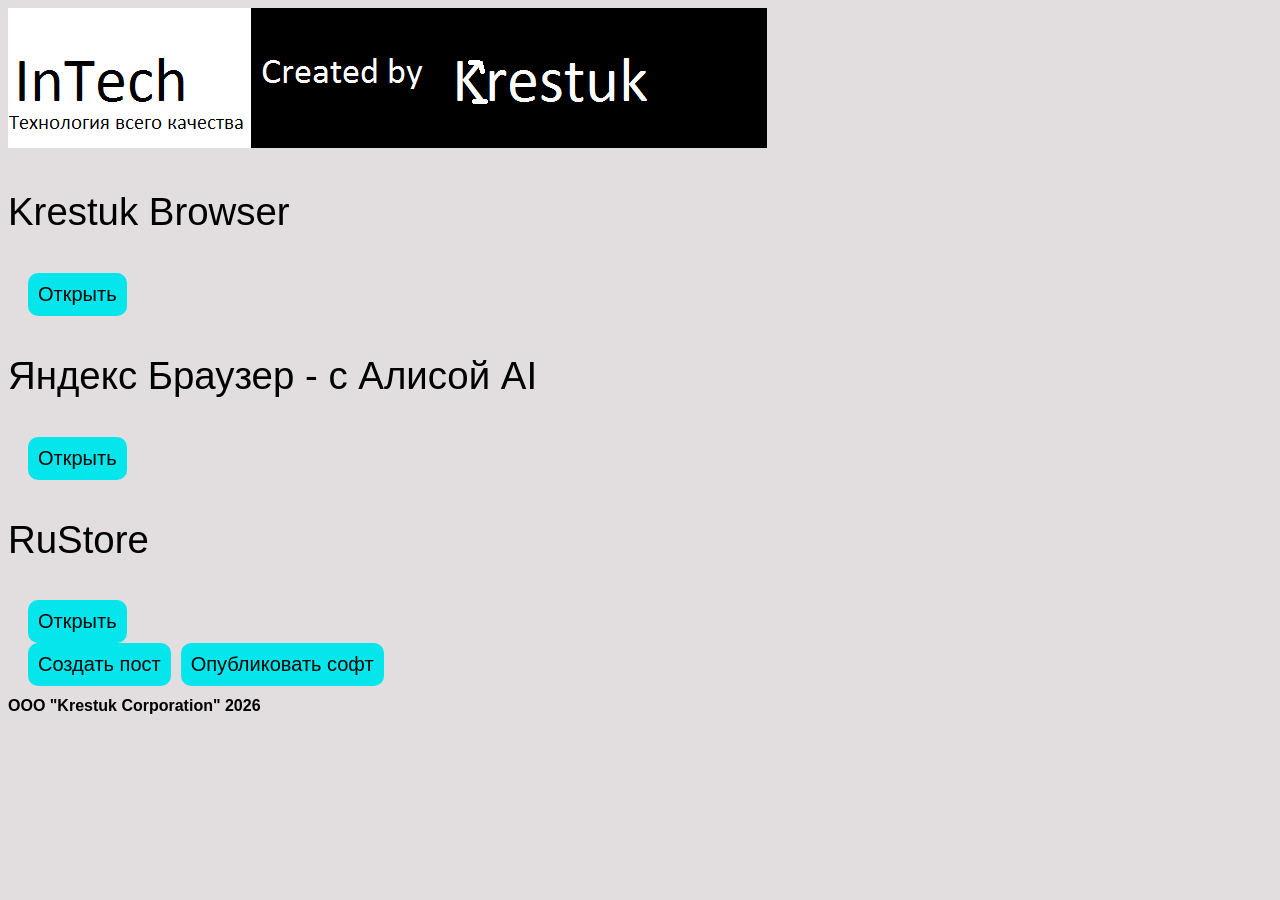
<file: index.html>
<!DOCTYPE html>
<html lang="en">
<head>
    <meta charset="UTF-8">
    <meta name="viewport" content="width=device-width, initial-scale=1.0">
    <title>InTech - технология всего качества</title>
    <link rel="stylesheet" href="style.css">
</head>
<body>
    <img src="InTech_Banner.png" alt="">
    <p>Krestuk Browser</p>
    <div class="app_1">
        <a href="Krestuk-Browser-20.1.17.html">Открыть</a>
    </div>
    <p>Яндекс Браузер - с Алисой AI</p>
    <div class="app_2">
        <a href="yandex-browser.html">Открыть</a>
    </div>
    <p>RuStore</p>
    <div class="app_3">
        <a href="rustoreapp.html">Открыть</a>
    </div>
    <div class="menu">
        <a href="https://docs.google.com/forms/d/e/1FAIpQLSdP98RTDQKNhvAsnmFRzTaHfJOvqK1zG3mHA2S_YskrJuT4HQ/viewform?usp=publish-editor">Создать пост</a>
        <a href="https://docs.google.com/forms/d/e/1FAIpQLSe1uXBBQ8ZYVxi1Lu9sp51k3fVWDsV1yv3MTZ6TdM9JB_tcqg/viewform?usp=publish-editor">Опубликовать софт</a>
    </div>
    <h1>ООО "Krestuk Corporation" 2026</h1>
</body>
</html>
</file>
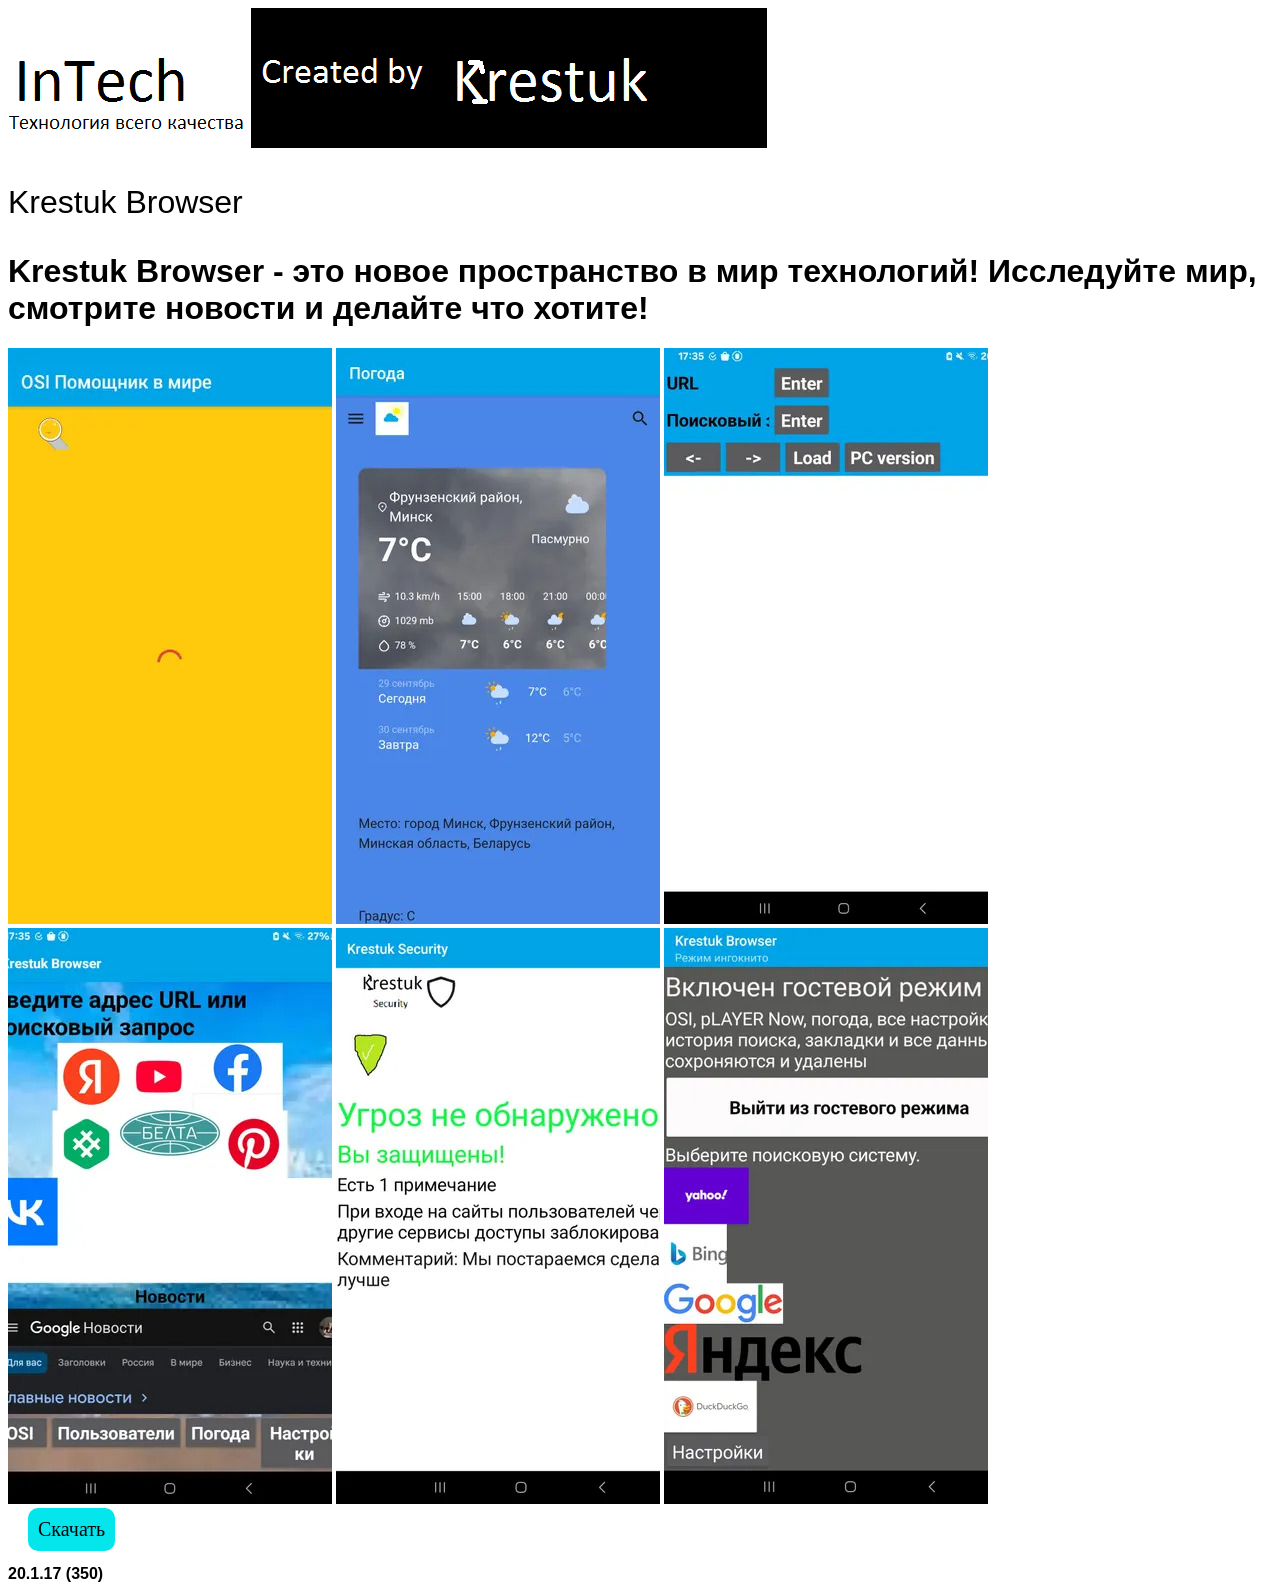
<file: Krestuk-Browser-20.1.17.html>
<!DOCTYPE html>
<html lang="en">
<head>
    <meta charset="UTF-8">
    <meta name="viewport" content="width=device-width, initial-scale=1.0">
    <title>Krestuk Browser 20.1.17 - InTech</title>
    <link rel="stylesheet" href="krestuk-browser-20.1.17-style.css">
</head>
<body>
    <img src="InTech_Banner.png" alt="">
    <p>Krestuk Browser</p>
    <h1>Krestuk Browser - это новое пространство в мир технологий! Исследуйте мир, смотрите новости и делайте что хотите!</h1>
    <img src="20261107KrestukBrowser20.1 (1).jpg" alt="">
    <img src="20261107KrestukBrowser20.1 (2).jpg" alt="">
    <img src="20261107KrestukBrowser20.1 (3).jpg" alt="">
    <img src="20261107KrestukBrowser20.1 (4).jpg" alt="">
    <img src="20261107KrestukBrowser20.1 (5).jpg" alt="">
    <img src="20261107KrestukBrowser20.1 (6).jpg" alt="">
    <div class="download">
        <a href="https://drive.usercontent.google.com/u/0/uc?id=11JK8rrD3wLzl8DlBUiSKcGR33VweCPY9&export=download">Скачать</a>
    </div>
    <h2>20.1.17 (350)</h2>
</body>
</html>
</file>
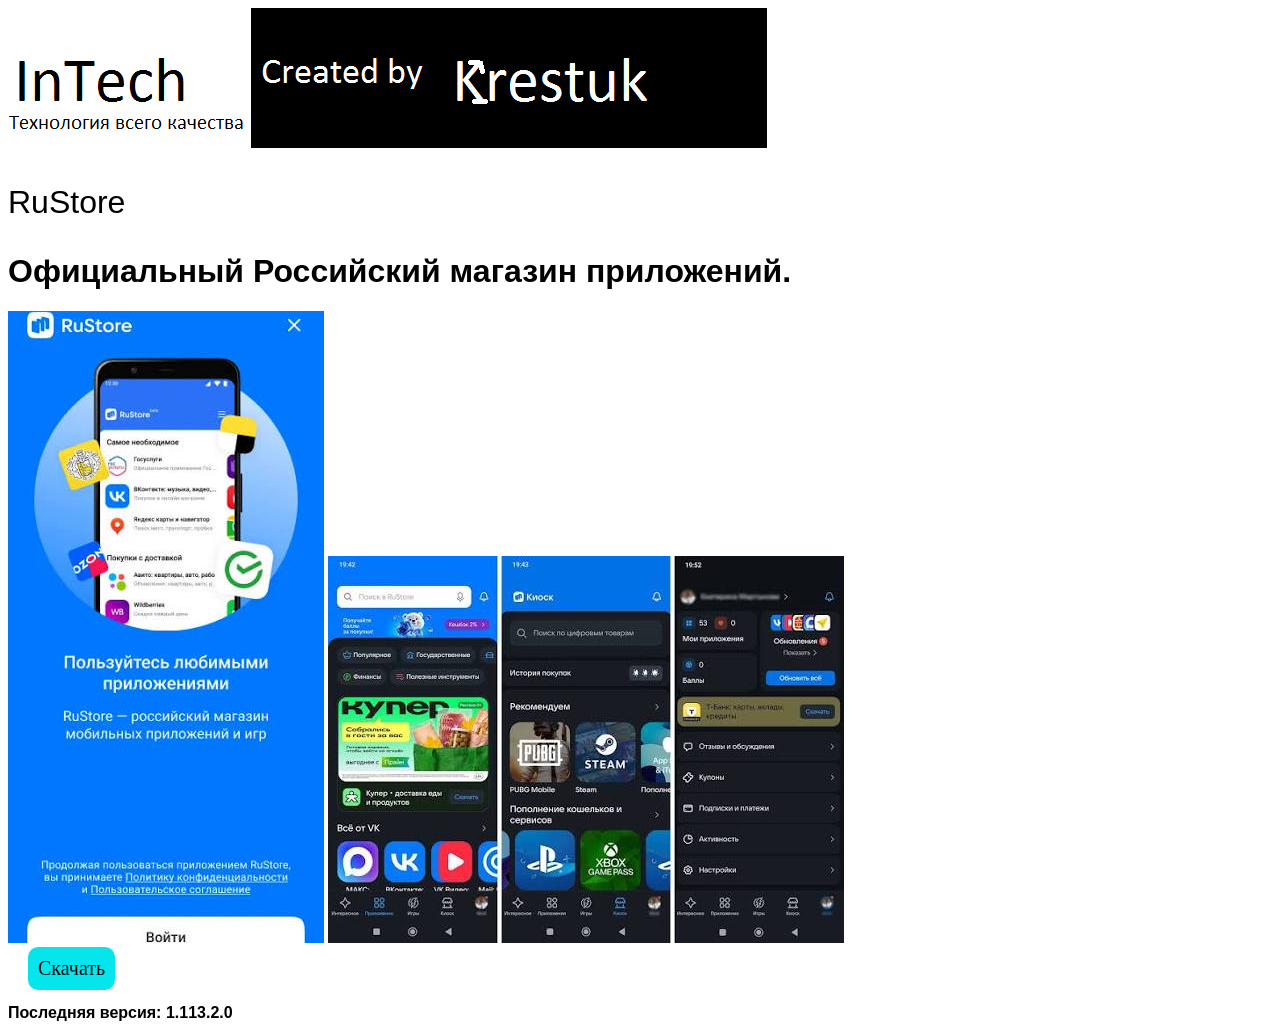
<file: rustoreapp.html>
<!DOCTYPE html>
<html lang="en">
<head>
    <meta charset="UTF-8">
    <meta name="viewport" content="width=device-width, initial-scale=1.0">
    <title>RuStore - InTech</title>
    <link rel="stylesheet" href="rustoreapp_style.css">
</head>
<body>
     <img src="InTech_Banner.png" alt="">
    <p>RuStore</p>
    <h1>Официальный Российский магазин приложений.</h1>
    <img src="20261108RuStore (1).jpg" alt="">
    <img src="20261108RuStore (2).jpg" alt="">
    <div class="download">
        <a href="https://rustore.ru/instruction">Скачать</a>
    </div>
    <h2>Последняя версия: 1.113.2.0</h2>
</body>
</html>
</file>
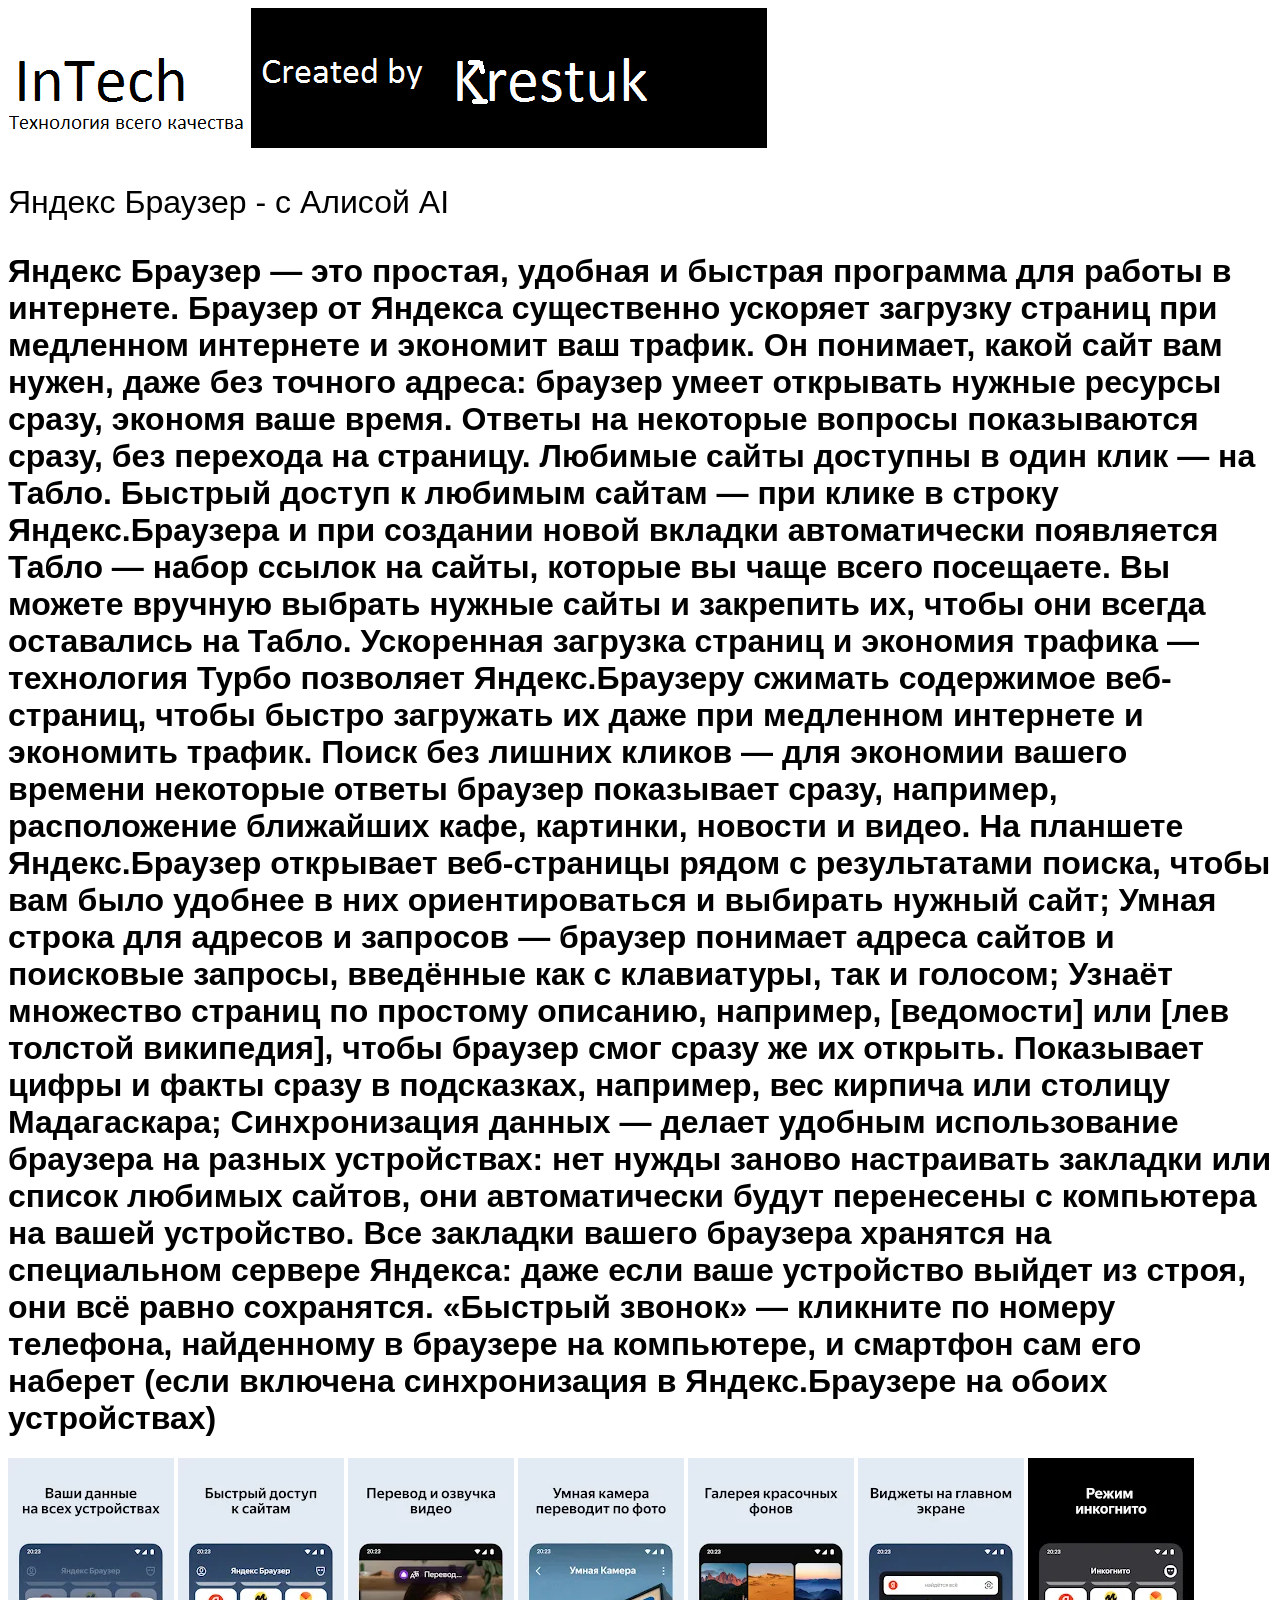
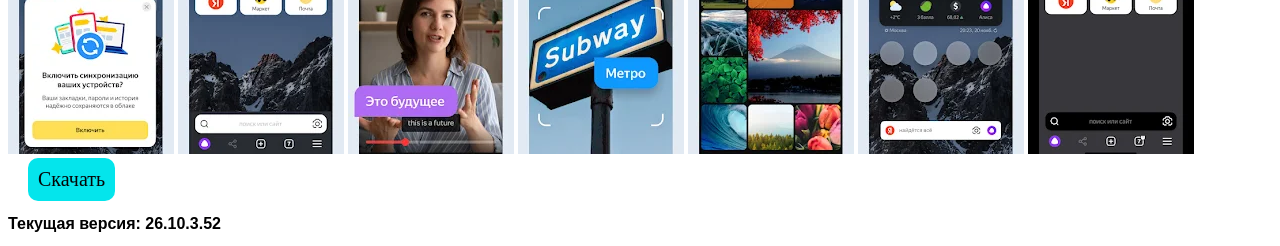
<file: yandex-browser.html>
<!DOCTYPE html>
<html lang="en">
<head>
    <meta charset="UTF-8">
    <meta name="viewport" content="width=device-width, initial-scale=1.0">
    <title>Яндекс Браузер - с Алисой AI - InTech</title>
    <link rel="stylesheet" href="yandex-browser-style.css">
</head>
<body>
    <img src="InTech_Banner.png" alt="">
    <p>Яндекс Браузер - с Алисой AI</p>
    <h1>Яндекс Браузер — это простая, удобная и быстрая программа для работы в интернете. Браузер от Яндекса существенно ускоряет загрузку страниц при медленном интернете и экономит ваш трафик. Он понимает, какой сайт вам нужен, даже без точного адреса: браузер умеет открывать нужные ресурсы сразу, экономя ваше время. Ответы на некоторые вопросы показываются сразу, без перехода на страницу. Любимые сайты доступны в один клик — на Табло.

Быстрый доступ к любимым сайтам — при клике в строку Яндекс.Браузера и при создании новой вкладки автоматически появляется Табло — набор ссылок на сайты, которые вы чаще всего посещаете. Вы можете вручную выбрать нужные сайты и закрепить их, чтобы они всегда оставались на Табло.
Ускоренная загрузка страниц и экономия трафика — технология Турбо позволяет Яндекс.Браузеру сжимать содержимое веб-страниц, чтобы быстро загружать их даже при медленном интернете и экономить трафик.
Поиск без лишних кликов — для экономии вашего времени некоторые ответы браузер показывает сразу, например, расположение ближайших кафе, картинки, новости и видео. На планшете Яндекс.Браузер открывает веб-страницы рядом с результатами поиска, чтобы вам было удобнее в них ориентироваться и выбирать нужный сайт;
Умная строка для адресов и запросов — браузер понимает адреса сайтов и поисковые запросы, введённые как с клавиатуры, так и голосом; Узнаёт множество страниц по простому описанию, например, [ведомости] или [лев толстой википедия], чтобы браузер смог сразу же их открыть. Показывает цифры и факты сразу в подсказках, например, вес кирпича или столицу Мадагаскара;
Синхронизация данных — делает удобным использование браузера на разных устройствах: нет нужды заново настраивать закладки или список любимых сайтов, они автоматически будут перенесены с компьютера на вашей устройство. Все закладки вашего браузера хранятся на специальном сервере Яндекса: даже если ваше устройство выйдет из строя, они всё равно сохранятся.
«Быстрый звонок» — кликните по номеру телефона, найденному в браузере на компьютере, и смартфон сам его наберет (если включена синхронизация в Яндекс.Браузере на обоих устройствах)</h1>
<img src="YANDEXBROWSER20261108 (1).png" alt="">
<img src="YANDEXBROWSER20261108 (2).png" alt="">
<img src="YANDEXBROWSER20261108 (3).png" alt="">
<img src="YANDEXBROWSER20261108 (4).png" alt="">
<img src="YANDEXBROWSER20261108 (5).png" alt="">
<img src="YANDEXBROWSER20261108 (6).png" alt="">
<img src="YANDEXBROWSER20261108 (7).png" alt="">
<div class="download">
    <a href="https://trashbox.ru/files30/2722321/com.yandex.browser_1928119106_rs.apk/">Скачать</a>
</div>
<h2>Текущая версия: 26.10.3.52</h2>
</body>
</html>
</file>
<file: style.css>
body{
    font-family: 'Segoe UI', Tahoma, Geneva, Verdana, sans-serif;
    background-color: rgb(226, 222, 224);
}

h1{
    font-family: 'Gill Sans', 'Gill Sans MT', Calibri, 'Trebuchet MS', sans-serif;
    color: black;
    font-size: 100%;
}

p{
    font-family: 'Gill Sans', 'Gill Sans MT', Calibri, 'Trebuchet MS', sans-serif;
    color: black;
    font-size: 240%;
    display: center;
}

.menu a{
    background-color: rgb(4, 229, 236);
    color: rgb(5, 5, 5);
    font-size: 20px;
    text-decoration: none;
    padding: 10px;
    border-radius: 10px;
}

.menu{
    display: flex;
    gap: 10px;
    margin-left: 20px;
}
.menu a:hover{
    color: rgb(5, 5, 5);
    background-color: rgb(255, 255, 255);
    transition: all .5s;
}

.app_1 a{
    background-color: rgb(4, 229, 236);
    color: rgb(5, 5, 5);
    font-size: 20px;
    text-decoration: none;
    padding: 10px;
    border-radius: 10px;
}

.app_1{
    display: flex;
    gap: 10px;
    margin-left: 20px;
}
.app_1 a:hover{
    color: rgb(5, 5, 5);
    background-color: rgb(255, 255, 255);
    transition: all .5s;
}

.app_2 a{
    background-color: rgb(4, 229, 236);
    color: rgb(5, 5, 5);
    font-size: 20px;
    text-decoration: none;
    padding: 10px;
    border-radius: 10px;
}

.app_2{
    display: flex;
    gap: 10px;
    margin-left: 20px;
}
.app_2 a:hover{
    color: rgb(5, 5, 5);
    background-color: rgb(255, 255, 255);
    transition: all .5s;
}

.app_3 a{
    background-color: rgb(4, 229, 236);
    color: rgb(5, 5, 5);
    font-size: 20px;
    text-decoration: none;
    padding: 10px;
    border-radius: 10px;
}

.app_3{
    display: flex;
    gap: 10px;
    margin-left: 20px;
}
.app_3 a:hover{
    color: rgb(5, 5, 5);
    background-color: rgb(255, 255, 255);
    transition: all .5s;
}
</file>
<file: krestuk-browser-20.1.17-style.css>
p{
    font-family: 'Gill Sans', 'Gill Sans MT', Calibri, 'Trebuchet MS', sans-serif;
    color: black;
    font-size: 200%;
}

h1{
    font-family: 'Gill Sans', 'Gill Sans MT', Calibri, 'Trebuchet MS', sans-serif;
    color: black;
    font-size: 200%;
}

h2{
    font-family: 'Gill Sans', 'Gill Sans MT', Calibri, 'Trebuchet MS', sans-serif;
    color: black;
    font-size: 100%;
}

.download a{
    background-color: rgb(4, 229, 236);
    color: rgb(5, 5, 5);
    font-size: 20px;
    text-decoration: none;
    padding: 10px;
    border-radius: 10px;
}

.download{
    display: flex;
    gap: 10px;
    margin-left: 20px;
}
.download a:hover{
    color: rgb(5, 5, 5);
    background-color: rgb(255, 255, 255);
    transition: all .5s;
}
</file>
<file: rustoreapp_style.css>
p{
    font-family: 'Gill Sans', 'Gill Sans MT', Calibri, 'Trebuchet MS', sans-serif;
    color: black;
    font-size: 200%;
}

h1{
    font-family: 'Gill Sans', 'Gill Sans MT', Calibri, 'Trebuchet MS', sans-serif;
    color: black;
    font-size: 200%;
}

h2{
    font-family: 'Gill Sans', 'Gill Sans MT', Calibri, 'Trebuchet MS', sans-serif;
    color: black;
    font-size: 100%;
}

.download a{
    background-color: rgb(4, 229, 236);
    color: rgb(5, 5, 5);
    font-size: 20px;
    text-decoration: none;
    padding: 10px;
    border-radius: 10px;
}

.download{
    display: flex;
    gap: 10px;
    margin-left: 20px;
}
.download a:hover{
    color: rgb(5, 5, 5);
    background-color: rgb(255, 255, 255);
    transition: all .5s;
}
</file>
<file: yandex-browser-style.css>
p{
    font-family: 'Gill Sans', 'Gill Sans MT', Calibri, 'Trebuchet MS', sans-serif;
    color: black;
    font-size: 200%;
}

h1{
    font-family: 'Gill Sans', 'Gill Sans MT', Calibri, 'Trebuchet MS', sans-serif;
    color: black;
    font-size: 200%;
}

h2{
    font-family: 'Gill Sans', 'Gill Sans MT', Calibri, 'Trebuchet MS', sans-serif;
    color: black;
    font-size: 100%;
}

.download a{
    background-color: rgb(4, 229, 236);
    color: rgb(5, 5, 5);
    font-size: 20px;
    text-decoration: none;
    padding: 10px;
    border-radius: 10px;
}

.download{
    display: flex;
    gap: 10px;
    margin-left: 20px;
}
.download a:hover{
    color: rgb(5, 5, 5);
    background-color: rgb(255, 255, 255);
    transition: all .5s;
}
</file>
